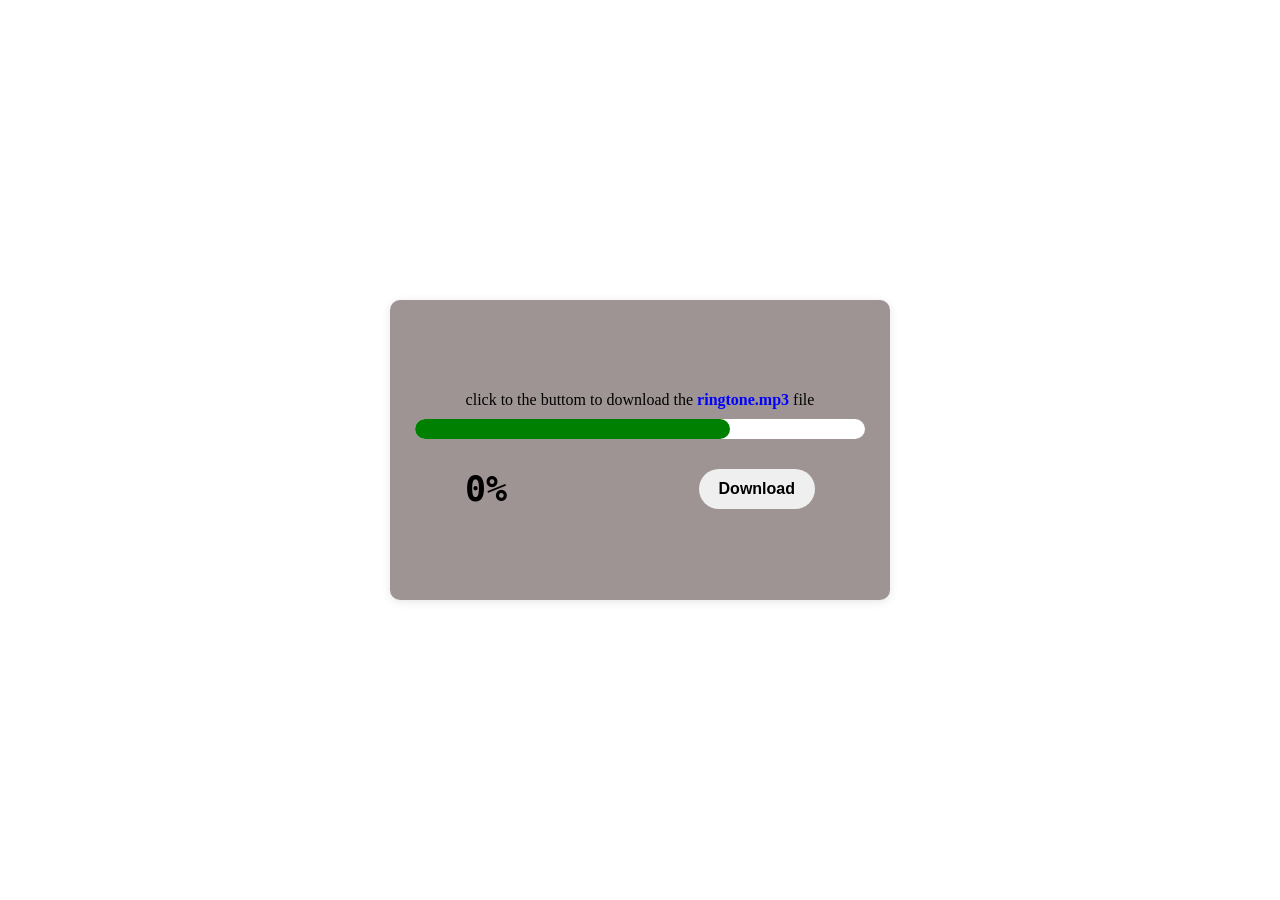
<file: index.html>
<!DOCTYPE html>
<html lang="en">
<head>
    <meta charset="UTF-8">
    <meta name="viewport" content="width=device-width, initial-scale=1.0">
    <title>Document</title>
    <link rel="stylesheet" href="style.css">
</head>
<body>
    <main>
     <div class="content">
        <p>click to the buttom to download the <span>ringtone.mp3</span> file</p>
        <div class="outer">
            <div class="inner"></div>
        </div>
     </div>

     <div class="button">
        <h2>0%</h2>
        <button>Download</button>
     </div>

    </main>
    <script src="style.js"></script>
</body>
</html>
</file>
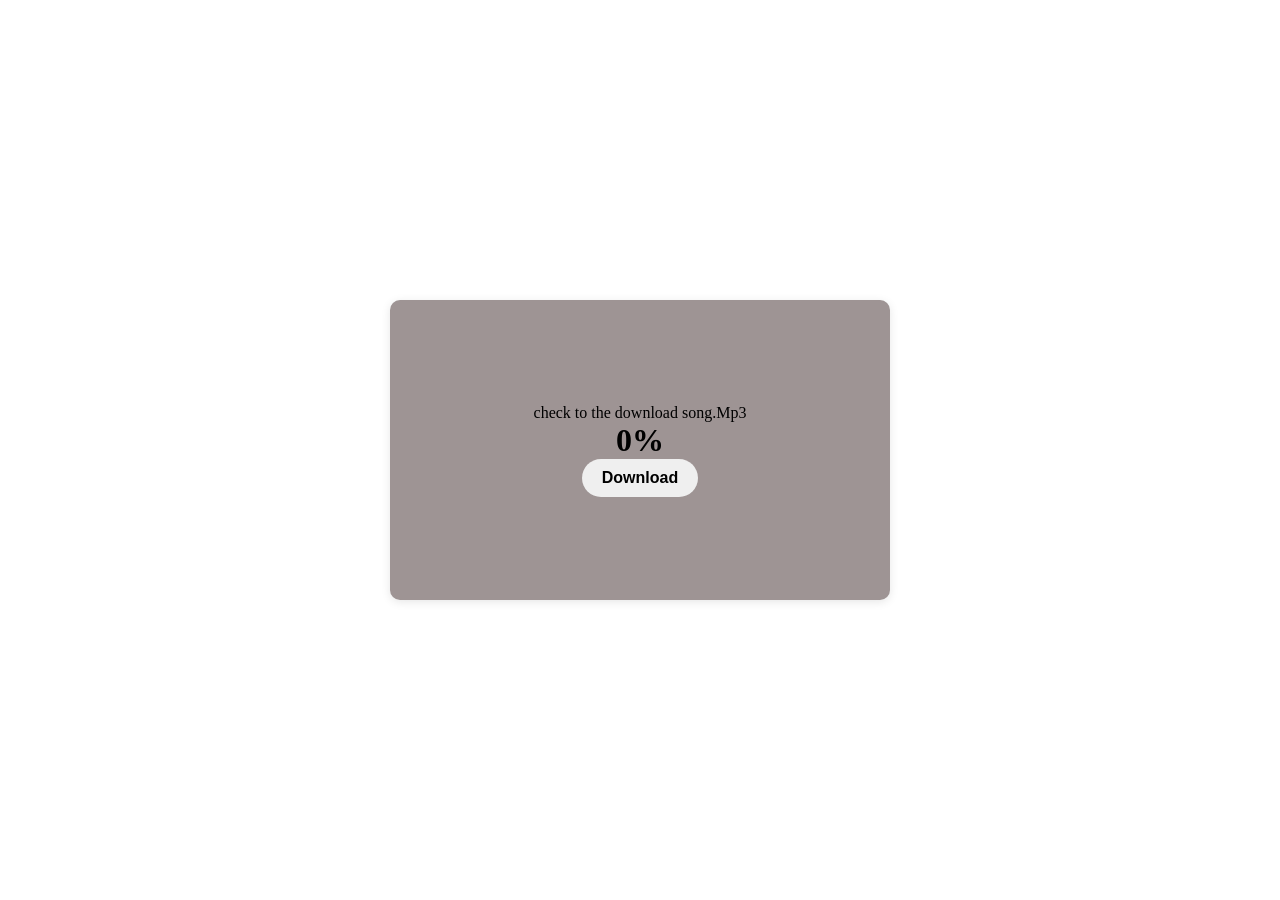
<file: Style.html>
<!DOCTYPE html>
<html lang="en">
<head>
    <meta charset="UTF-8">
    <meta name="viewport" content="width=device-width, initial-scale=1.0">
    <title>Document</title>
    <link rel="stylesheet" href="style.css">
</head>
<body>
    <main>
        <div id="first">
        <p>check to the download <source>song.Mp3</source></p>
        <div class="loader"></div>
        </div>

        <h1>0%</h1>
        <button id="btn">Download</button>

    </main>
    <script src="style.js"></script>
</body>
</html>
</file>
<file: style.css>
*{
    margin: 0;
    padding: 0;
    box-sizing: border-box;
}
html, body{
    height: 100%;
    width: 100%;
    background-color: rgb(255, 255, 255);
}
body{
    display: flex;
    justify-content: center;
    align-items: center;
}
main{
    height: 300px;
    width: 500px;
    display: flex;
    justify-content: center;
    align-items: center;
    background-color: rgb(158, 148, 148);
    flex-direction: column;
    border-radius: 10px;
    box-shadow: 0 2px 10px rgba(0,0,0,0.1);
    
} 
.content p{
    text-align: center;
    font-size:16px;
    font-weight: 100;
    margin-bottom: 10px;
}
.content p span{
    font-weight: 600;
    color: #0000ff;
}
.content{
    width: 450px;
    background-color: rgb(158, 148, 148);
    
}
.outer{
    width: 100%;
    height: 20px;
    border-radius: 50px;
    background-color: rgb(255, 255, 255);
   
}
.inner{
    width: 70%;
    height: 100%;
    background-color: green;
    border-radius: 50px;
}
.button{
    display: flex;
    justify-content: space-between;
    width: 350px;
    margin-top: 30px;
}
button{
    padding: 10px 20px;
    border: none;
    border-radius: 30px;
    font-size: 16px;
    cursor: pointer;
    font-weight: 700;
}
.button h2{
    font-size: 35px;
    font-family: monospace;
}
button:active{
    scale: 0.95;
    background-color: transparent;
}
</file>
